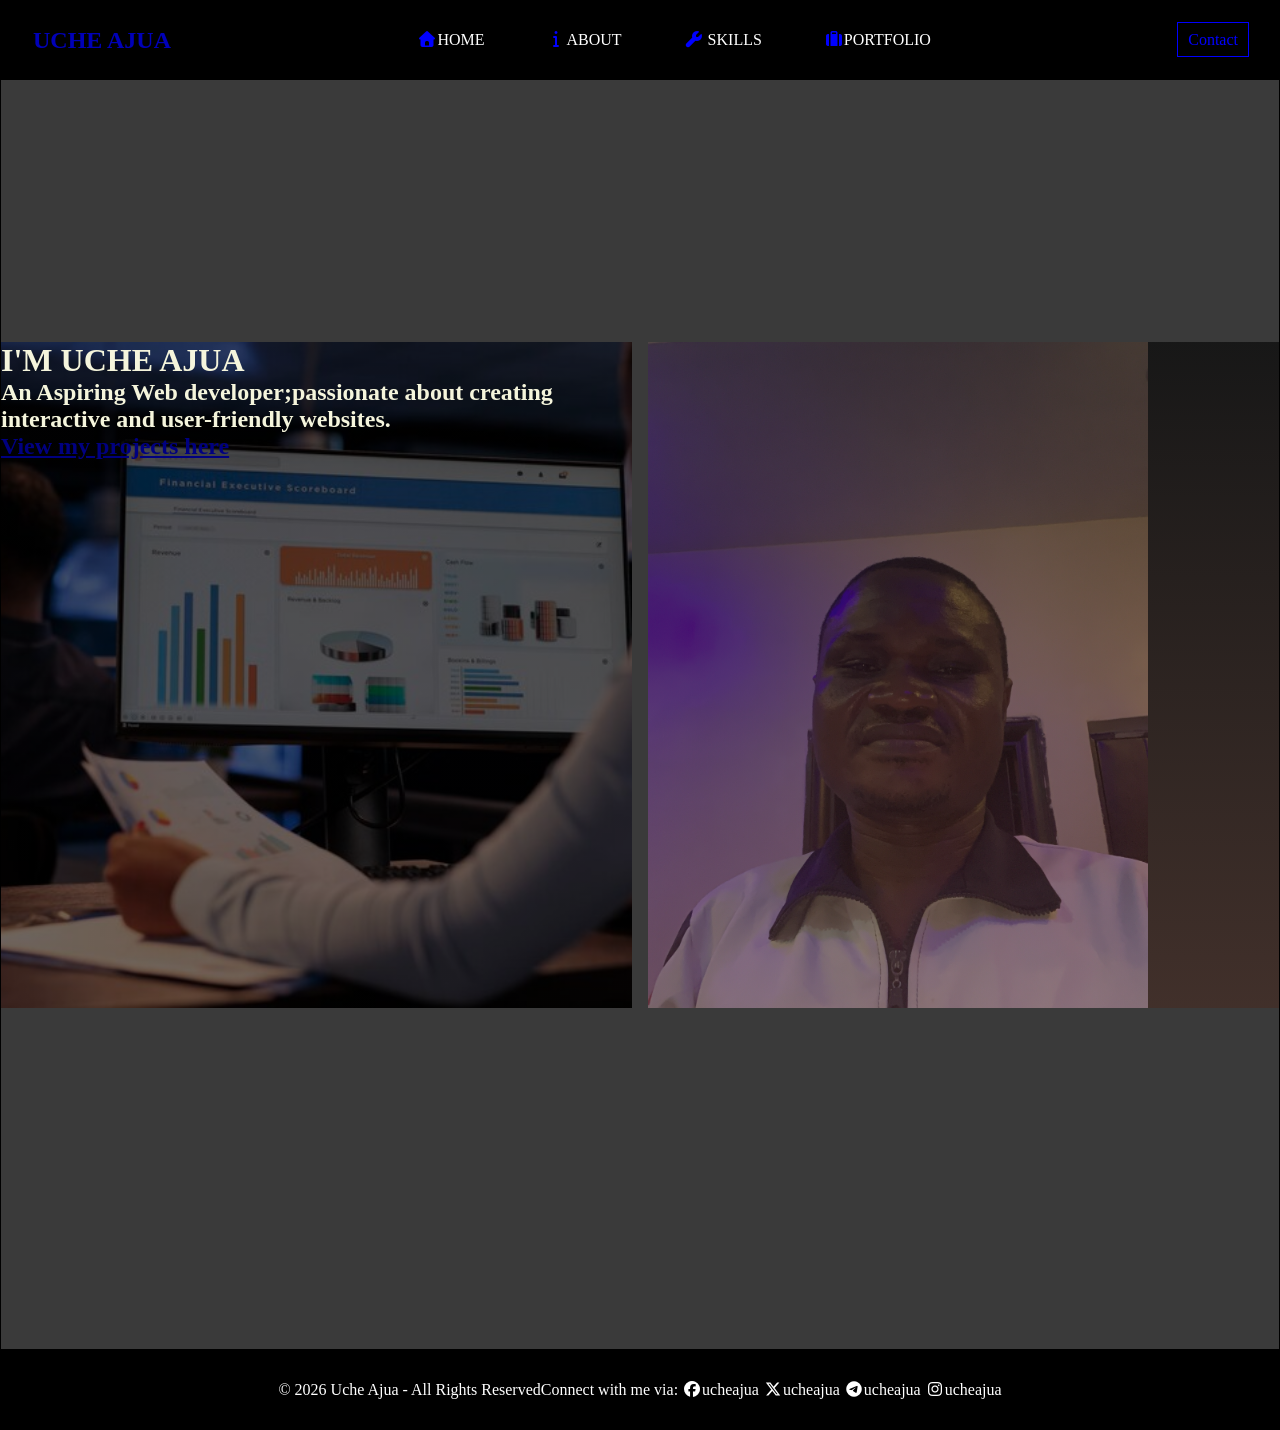
<file: index.html>
<!DOCTYPE html>
<html lang="en">
<head>
    <meta charset="UTF-8">
    <meta name="viewport" content="width=device-width, initial-scale=1.0">
    <link rel="stylesheet" href="assets/css/style.css">
    <link rel="stylesheet" href="assets/css/all.min.css">
    <title>Home</title>
</head>
<body>
    <div class="main-container">
        <div class="m-1">
              <header>
        <h2>UCHE AJUA</h2>


        
        <div class="navbar">
            <ul class="nav-items">
                <li><a href="index.html"><i class="fa-solid fa-house"></i>Home</a></li>
                <li><a href="about.html"><i class="fa-solid fa-info"></i>About</a></li>
                <li><a href="skill.html"><i class="fa-solid fa-wrench"></i> skills</a></li>
                <li><a href="portfolio.html"><i class="fa-solid fa-suitcase"></i>Portfolio</a></li>
            </ul>
        </div>
        
        <div class="action-btn"> 
            <a href="contact.html" class="take-action">Contact </a>
        </div>

        
        <div class="mobile-menu">
            <div class="line"></div>
            <div class="line"></div>
            <div class="line"></div>
        </div>
    </header>
</div>
        <div class="m-2">
            <h1>I'M UCHE AJUA</h1>
            <h2>An Aspiring Web developer;passionate about creating  interactive and user-friendly websites.            
        </h2>
         <h2><a href="portfolio.html">View my projects here</a></h2></div>
        <div class="m-3">
             
           
            </div>
        </div>
        <div class="m-4">
            <p>&copy; 2026 Uche Ajua - All Rights Reserved</p>
            <div class="social-links">
                <span>Connect with me via:</span>
                <i class="fa-brands fa-facebook"></i>ucheajua
                <i class="fa-brands fa-x-twitter"></i>ucheajua
                <i class="fa-brands fa-telegram"></i>ucheajua
                <i class="fa-brands fa-instagram"></i>ucheajua
        </div>
        
        
        
    </div>
</body>
</html>
</file>
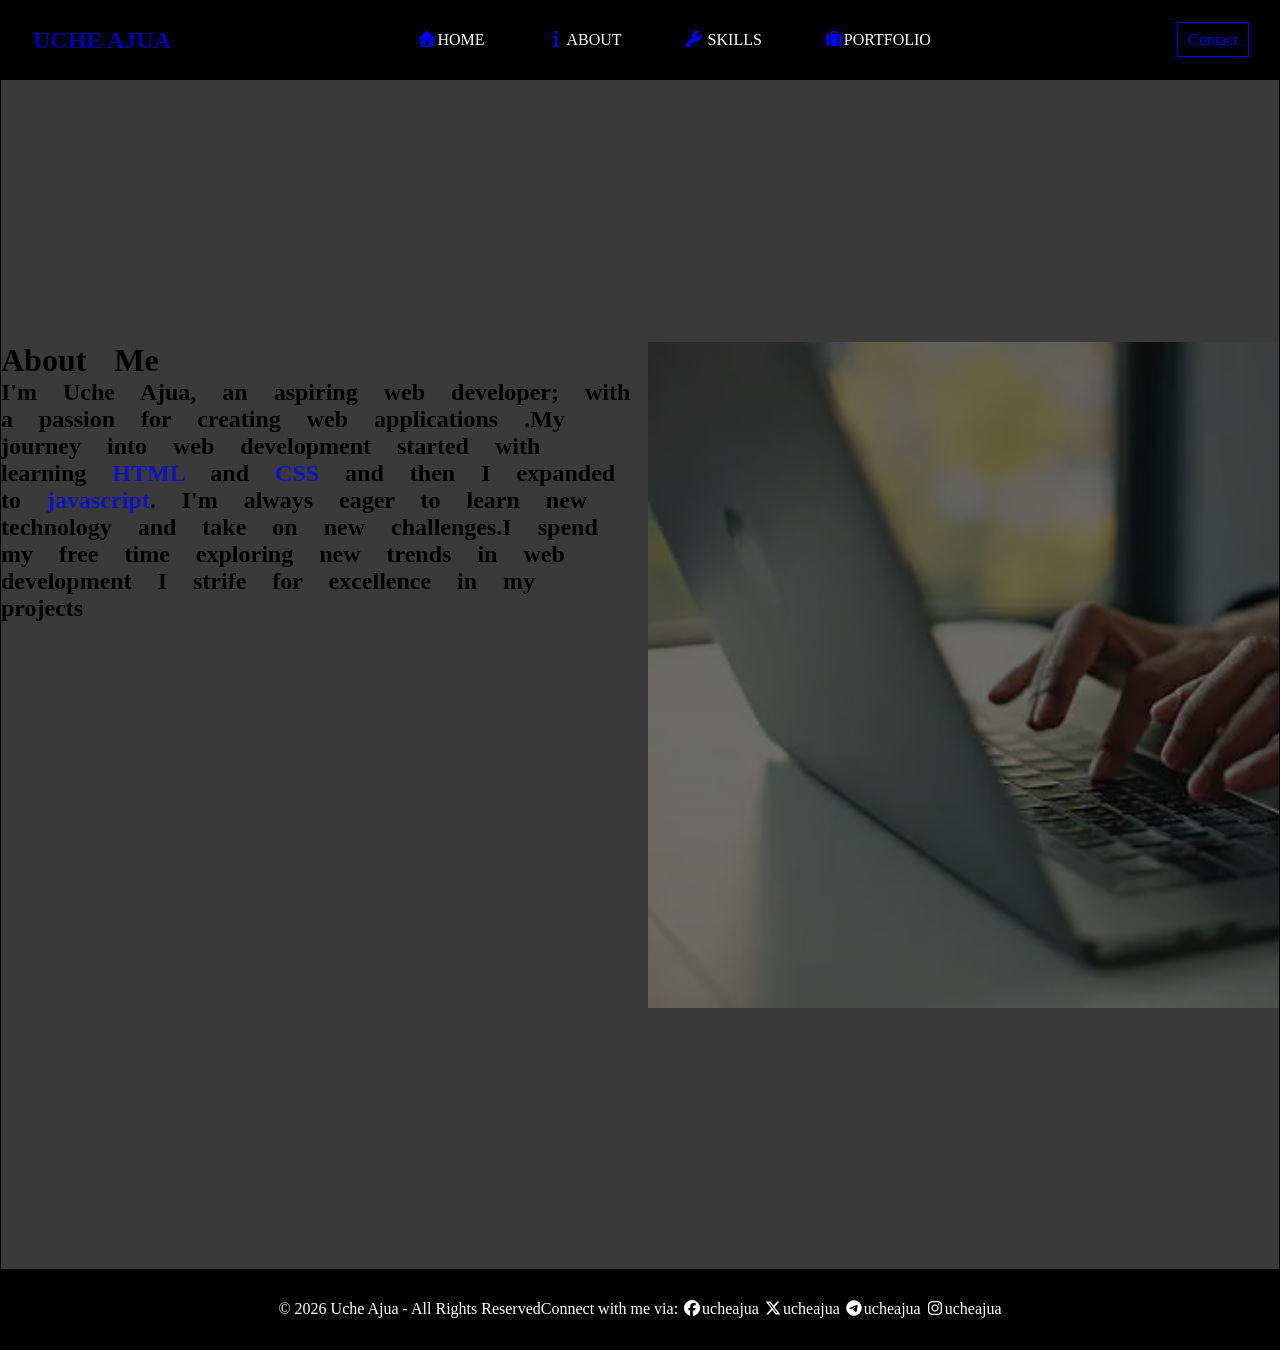
<file: about.html>
<!DOCTYPE html>
<html lang="en">
<head>
    <meta charset="UTF-8">
    <meta name="viewport" content="width=device-width, initial-scale=1.0">
    <link rel="stylesheet" href="assets/css/about-style.css">
    <link rel="stylesheet" href="assets/css/all.min.css">
    <title>Home</title>
</head>
<body>
    <div class="about">
        <div>
               <header>
        <h2>UCHE AJUA</h2>


        
        <div class="navbar">
            <ul class="nav-items">
                <li><a href="index.html"><i class="fa-solid fa-house"></i>Home</a></li>
                <li><a href="about.html"><i class="fa-solid fa-info"></i>About</a></li>
                <li><a href="skill.html"><i class="fa-solid fa-wrench"></i> skills</a></li>
                <li><a href="portfolio.html"><i class="fa-solid fa-suitcase"></i>Portfolio</a></li>
            </ul>
        </div>
        
        <div class="action-btn"> 
            <a href="contact.html" class="take-action">Contact </a>
        </div>

        
        <div class="mobile-menu">
            <div class="line"></div>
            <div class="line"></div>
            <div class="line"></div>
        </div>
    </header>
        </div>
        <div>
             <h1>About Me</h1>
            <h2>I'm Uche Ajua, an aspiring web developer;
            with a passion for creating web applications .My journey into web development started with learning 
           <span> HTML</span> and <span> CSS</span> and then I expanded to <span>javascript</span>.
            
                I'm always eager to learn new technology and take on new challenges.I spend my free time
            exploring new trends in web development I strife for excellence in my projects
        
            </h2>
        </div>
        <div>

        </div>
        <div>
             <p>&copy; 2026 Uche Ajua - All Rights Reserved</p>
            <div class="social-links">
                <span>Connect with me via:</span>
                <i class="fa-brands fa-facebook"></i>ucheajua
                <i class="fa-brands fa-x-twitter"></i>ucheajua
                <i class="fa-brands fa-telegram"></i>ucheajua
                <i class="fa-brands fa-instagram"></i>ucheajua
        </div>
    </div>
</body>
</html>
</file>
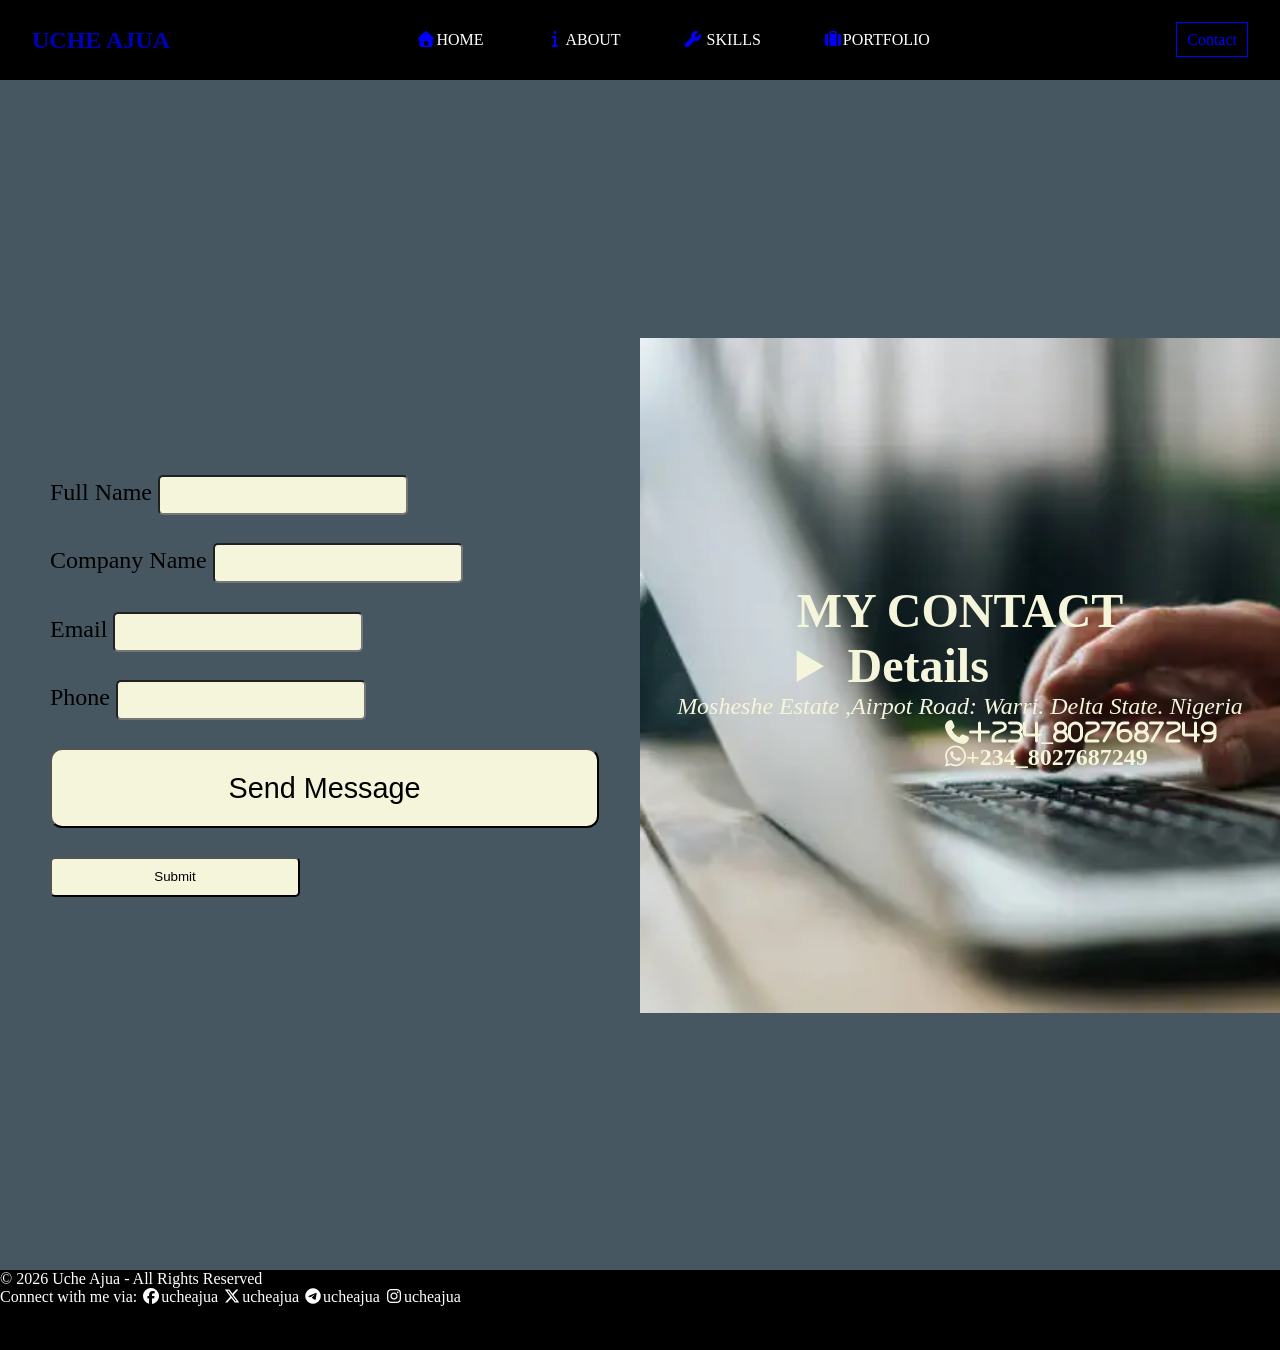
<file: contact.html>
<!DOCTYPE html>
<html lang="en">
<head>
    <meta charset="UTF-8">
    <meta name="viewport" content="width=device-width, initial-scale=1.0">
    <link rel="stylesheet" href="assets/css/about-style.css">
    <link rel="stylesheet" href="assets/css/all.min.css">
    <title>Contact</title>
</head>
<body>
    <div class="contact">
        <div class="contact-1">
                  <header>
        <h2>UCHE AJUA</h2>


        
        <div class="navbar">
            <ul class="nav-items">
                <li><a href="index.html"><i class="fa-solid fa-house"></i>Home</a></li>
                <li><a href="about.html"><i class="fa-solid fa-info"></i>About</a></li>
                <li><a href="skill.html"><i class="fa-solid fa-wrench"></i> skills</a></li>
                <li><a href="portfolio.html"><i class="fa-solid fa-suitcase"></i>Portfolio</a></li>
            </ul>
        </div>
        
        <div class="action-btn"> 
            <a href="contact.html" class="take-action">Contact </a>
        </div>

        
        <div class="mobile-menu">
            <div class="line"></div>
            <div class="line"></div>
            <div class="line"></div>
        </div>
    </header> 
        </div>
        <div class="contact-2">
             <form>
        <div class="form-group">
            <label for="name">full name</label>
        <input type="text" id="name">
        </div>
        
        <div class="form-group">
            <label for="company">company name</label>
            <input type="text" id="company">
        </div>
        <div class="form-group">
            <label for="email">Email</label>
            <input type="email" id="email">
        </div>
        <div class="form-group">
            <label for="phone">phone</label>
            <input type="tel" id="phone">
        </div>
        <button>send message</button>
        <div class="form-group">
            <label for="submit"></label>
            <input type="submit" id="submit">
        </div>
    
                
                    
                
                
            </form>
        </div>
        <div class="contact-3">
            <h1>MY CONTACT <DETAILS></DETAILS></h1>
            <address>
                Mosheshe Estate ,Airpot Road: Warri.
                Delta State.
                Nigeria
            </address>
            <i class="fa-solid fa-phone"><b>+234_8027687249</b></i>
            <i class="fa-brands fa-whatsapp"><b>+234_8027687249</b></i>

        </div>
        <div class="contact-4">
            <p>&copy; 2026 Uche Ajua - All Rights Reserved</p>
            <div class="social-links">
                <span>Connect with me via:</span>
                <i class="fa-brands fa-facebook"></i>ucheajua
                <i class="fa-brands fa-x-twitter"></i>ucheajua
                <i class="fa-brands fa-telegram"></i>ucheajua
                <i class="fa-brands fa-instagram"></i>ucheajua
        </div>
        </div>
    </div>
</body>
</html>
</file>
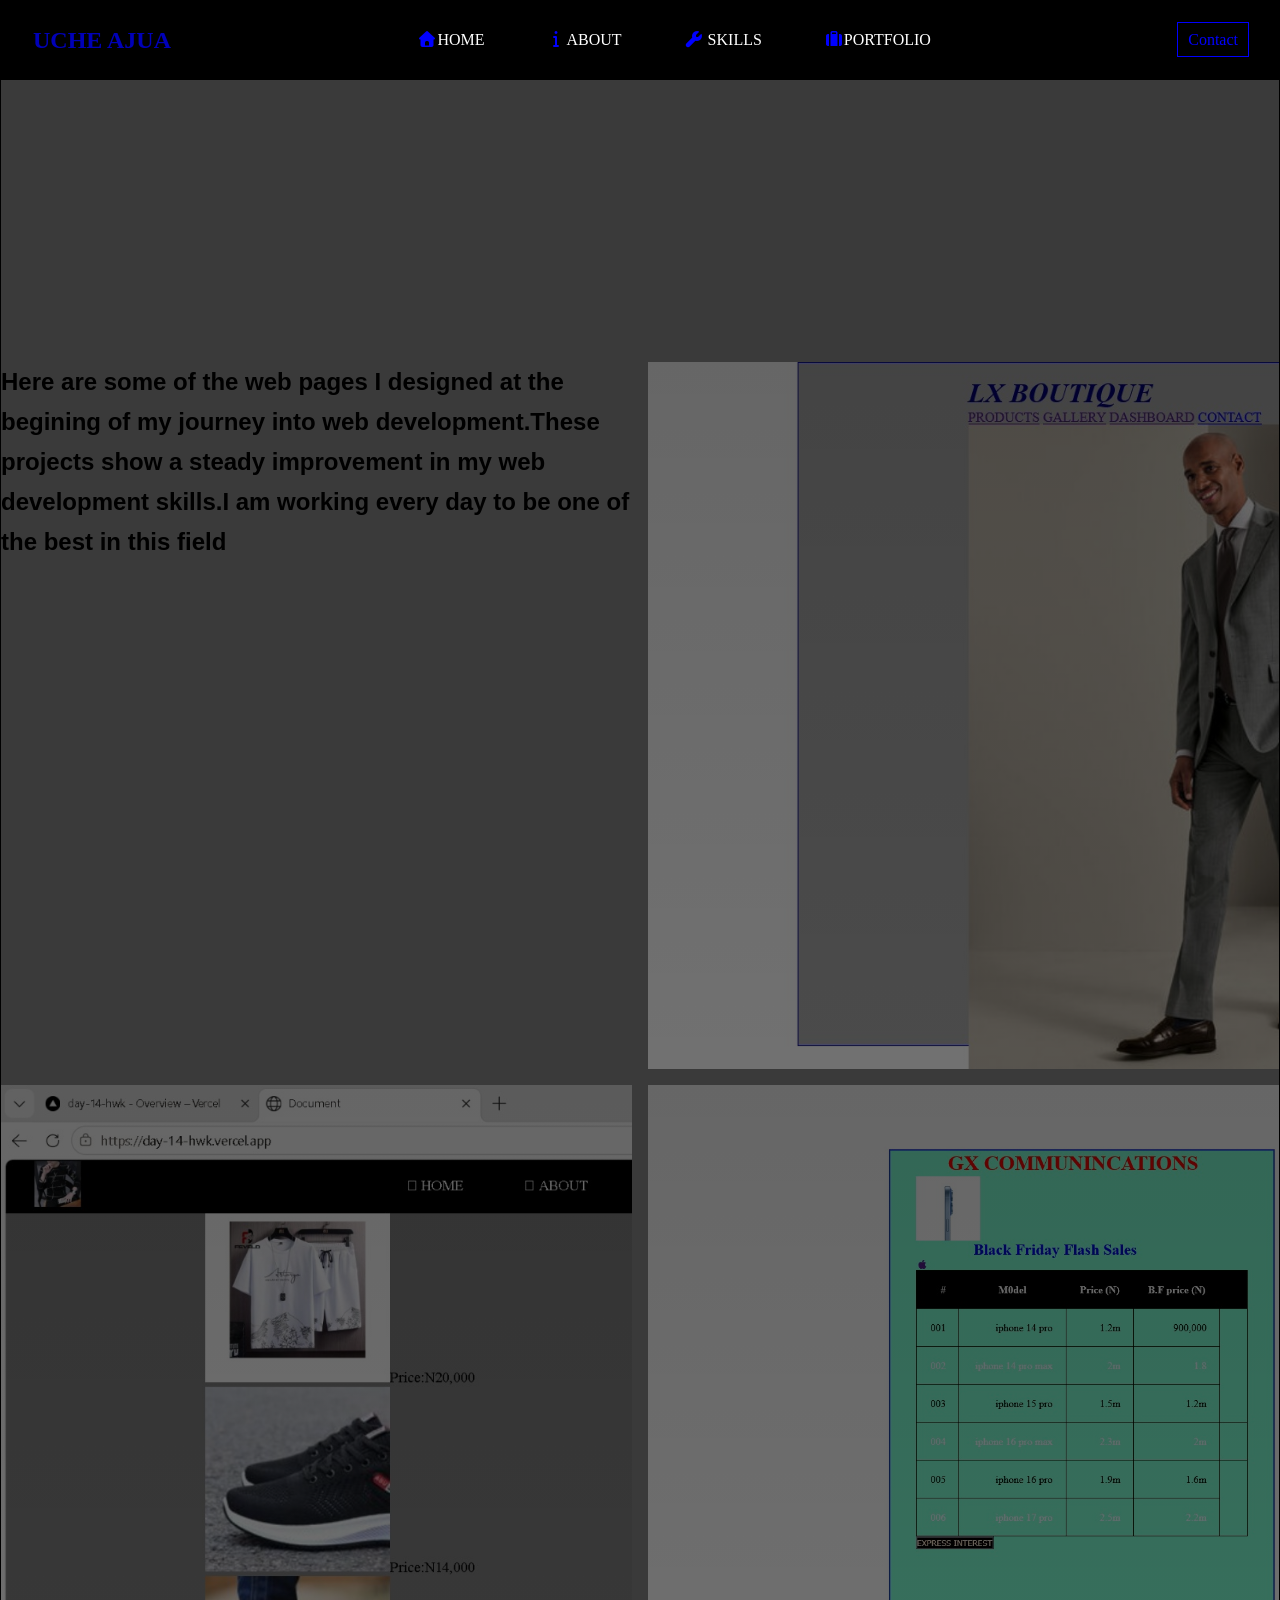
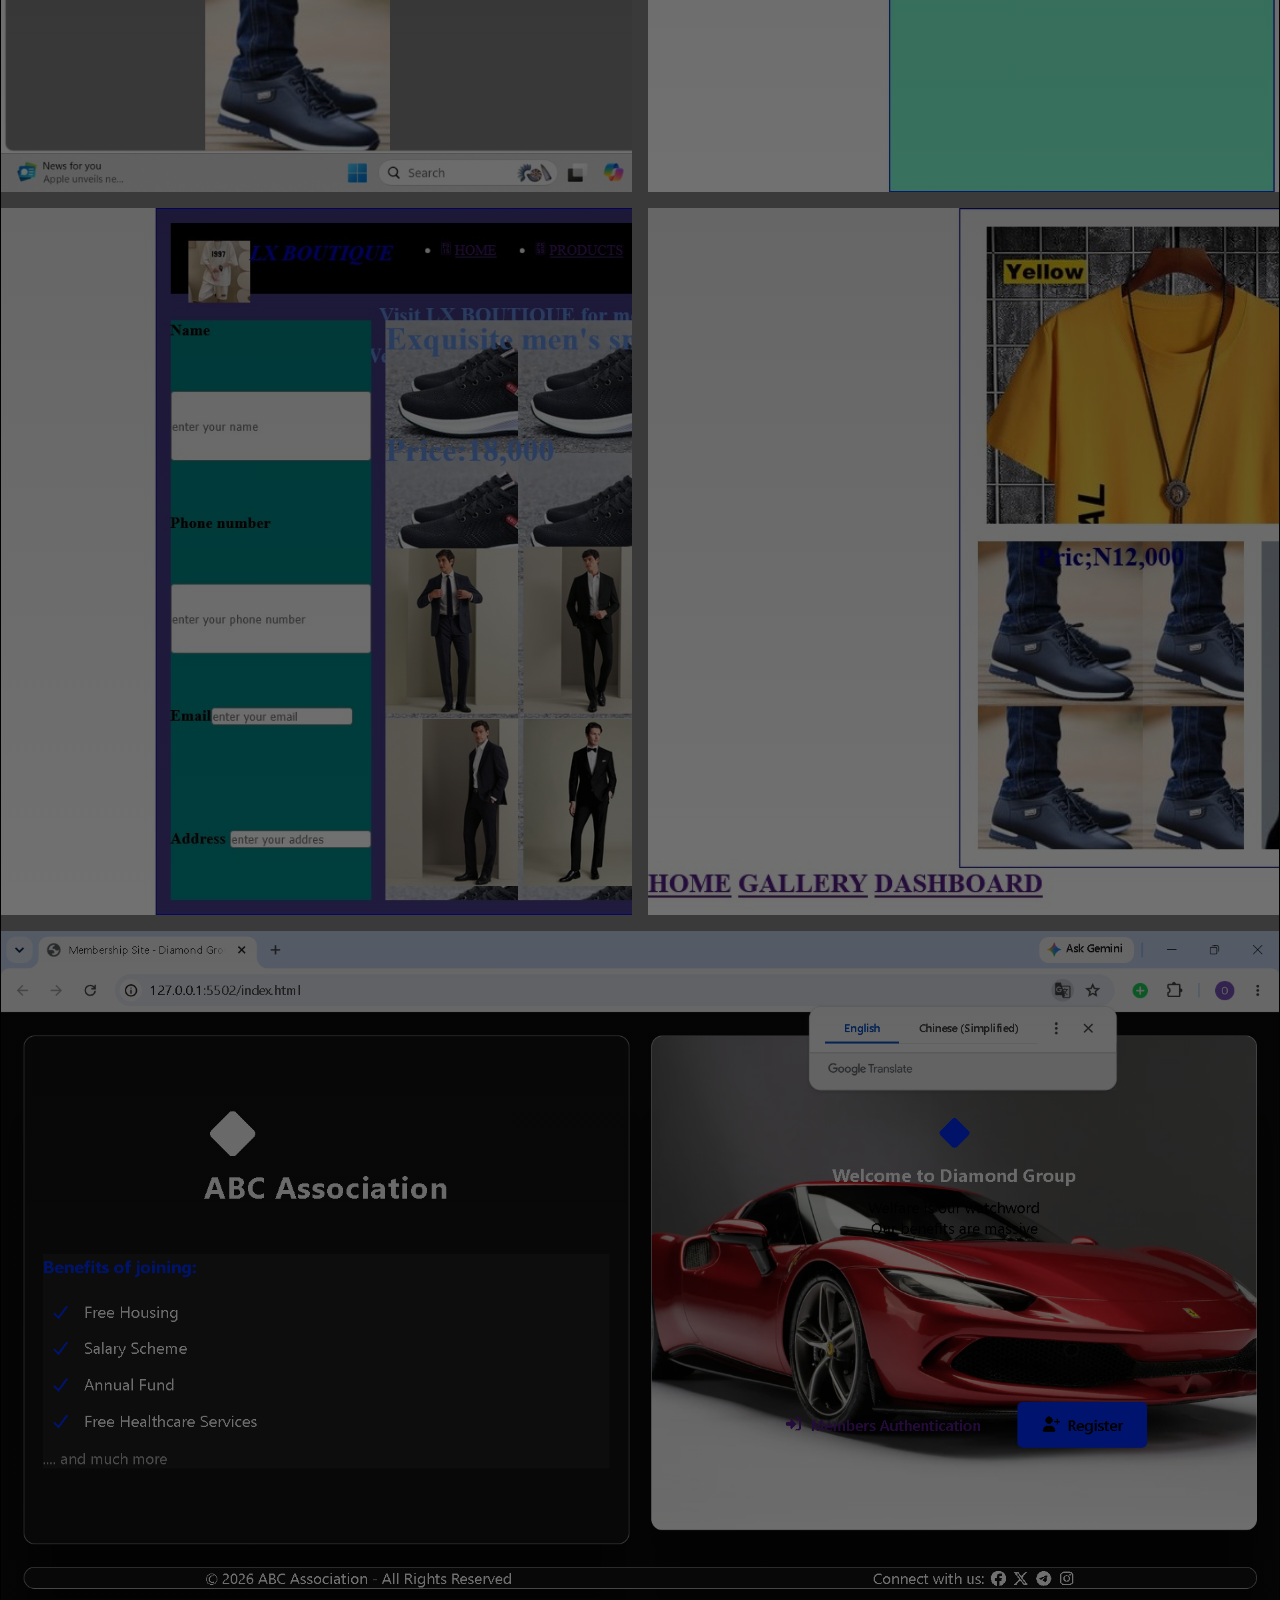
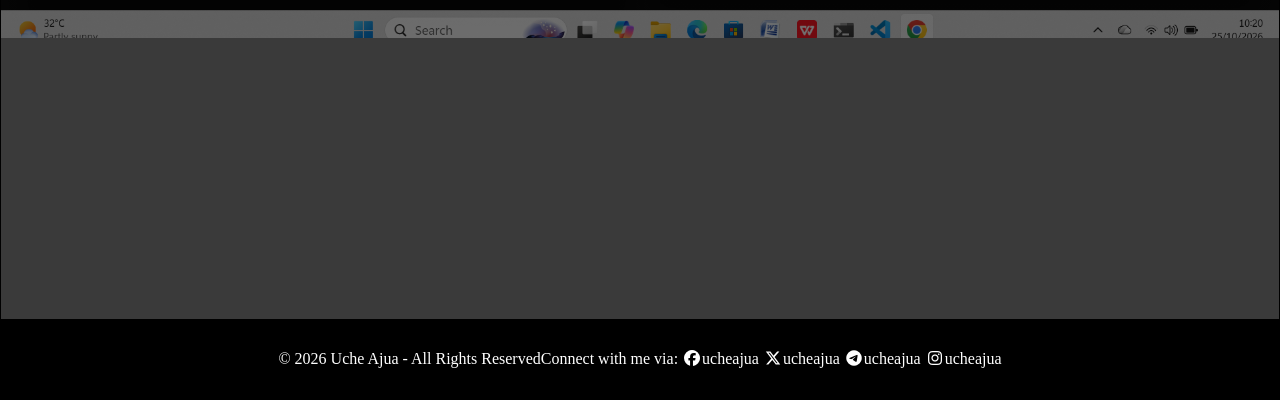
<file: portfolio.html>
<!DOCTYPE html>
<html lang="en">
<head>
    <meta charset="UTF-8">
    <meta name="viewport" content="width=device-width, initial-scale=1.0">
    <link rel="stylesheet" href="assets/css/portfolio.css">
    <link rel="stylesheet" href="assets/css/all.min.css">
    <title>Portfolio</title>
</head>
<body>
    <div class="portfolio">
        <div>
                  <header>
        <h2>UCHE AJUA</h2>


        
        <div class="navbar">
            <ul class="nav-items">
                <li><a href="index.html"><i class="fa-solid fa-house"></i>Home</a></li>
                <li><a href="about.html"><i class="fa-solid fa-info"></i>About</a></li>
                <li><a href="skill.html"><i class="fa-solid fa-wrench"></i> skills</a></li>
                <li><a href="portfolio.html"><i class="fa-solid fa-suitcase"></i>Portfolio</a></li>
            </ul>
        </div>
        
        <div class="action-btn"> 
            <a href="contact.html" class="take-action">Contact </a>
        </div>

        
        <div class="mobile-menu">
            <div class="line"></div>
            <div class="line"></div>
            <div class="line"></div>
        </div>
    </header>
        </div>
        <div>
            <h2>Here are some of the web pages I designed at the 
                begining of my journey into web development.These projects show a steady
                improvement in my web development skills.I am working every day to be  one of the best  in this  field
            </h2>
        </div>
        <div></div>
        <div></div>
        <div></div>
        <div></div>
        <div></div>
        <div></div>
        <div>
            <p>&copy; 2026 Uche Ajua - All Rights Reserved</p>
            <div class="social-links">
                <span>Connect with me via:</span>
                <i class="fa-brands fa-facebook"></i>ucheajua
                <i class="fa-brands fa-x-twitter"></i>ucheajua
                <i class="fa-brands fa-telegram"></i>ucheajua
                <i class="fa-brands fa-instagram"></i>ucheajua
        </div>
    </div>
</body>
</html>
</file>
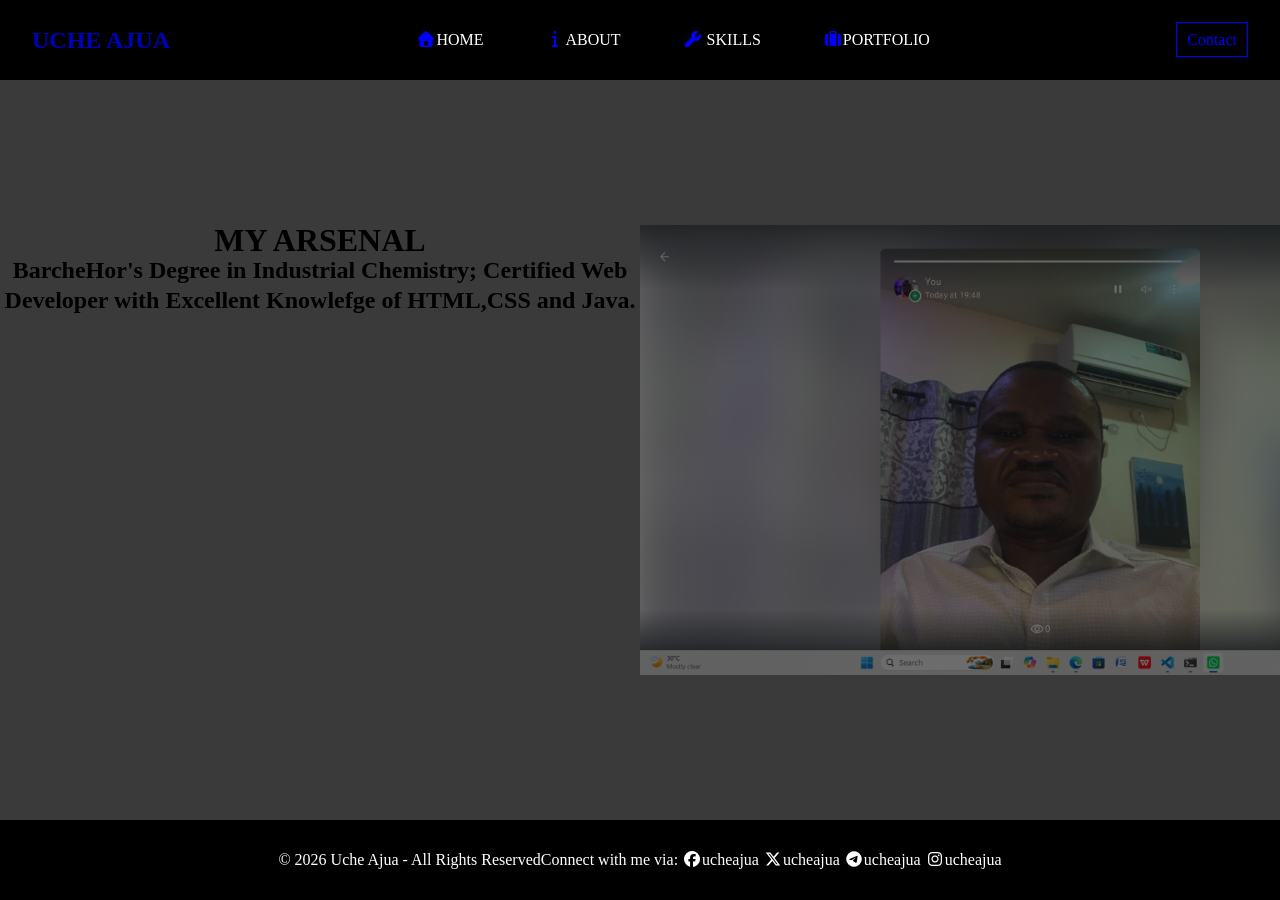
<file: skill.html>
<!DOCTYPE html>
<html lang="en">
<head>
    <meta charset="UTF-8">
    <meta name="viewport" content="width=device-width, initial-scale=1.0">
    <link rel="stylesheet" href="assets/css/portfolio.css">
    <link rel="stylesheet" href="assets/css/all.min.css">
    <title>Skils</title>

</head>
<body>
    <div class="skill">
        <div>
             <header>
        <h2>UCHE AJUA</h2>


        
        <div class="navbar">
            <ul class="nav-items">
                <li><a href="index.html"><i class="fa-solid fa-house"></i>Home</a></li>
                <li><a href="about.html"><i class="fa-solid fa-info"></i>About</a></li>
                <li><a href="skill.html"><i class="fa-solid fa-wrench"></i> skills</a></li>
                <li><a href="portfolio.html"><i class="fa-solid fa-suitcase"></i>Portfolio</a></li>
            </ul>
        </div>
        
        <div class="action-btn"> 
            <a href="contact.html" class="take-action">Contact </a>
        </div>

        
        <div class="mobile-menu">
            <div class="line"></div>
            <div class="line"></div>
            <div class="line"></div>
        </div>
    </header>  
        </div>
        <div>
            <h1>MY ARSENAL</h1>
            <h2>BarcheHor's Degree in Industrial Chemistry;
                Certified Web Developer with Excellent Knowlefge of HTML,CSS and Java.
            </h2>
        </div>
        <div></div>
        <div>
              <p>&copy; 2026 Uche Ajua - All Rights Reserved</p>
            <div class="social-links">
                <span>Connect with me via:</span>
                <i class="fa-brands fa-facebook"></i>ucheajua
                <i class="fa-brands fa-x-twitter"></i>ucheajua
                <i class="fa-brands fa-telegram"></i>ucheajua
                <i class="fa-brands fa-instagram"></i>ucheajua
        </div>
    </div>
</body>
</html>
</file>
<file: assets/css/style.css>
*{
    margin: 0;
    padding: 0;
    box-sizing: border-box;
}
body{
    background-color: #111111d3;
}
.main-container{
    display: grid;
    grid-template-columns: repeat(4, 1fr);
    grid-template-rows: repeat(4,1fr);
    border: 1px solid black;
    gap:1em;
    height: 150vh;
    width: 100%;
}
header{
    position: fixed;
    background-color: black;
    color: white;
    display: flex;
    align-items: center;
    justify-content: space-between;
    padding: 2px 2em;
    position: fixed;
    top: 0;
    width: 100%;
    height: 80px;
    
    

}
header h2{
    color: rgba(0, 0, 255, 0.723);

}
.nav-items{
    display: flex;
    align-items: center;
    justify-content: space-evenly;
    margin: 0 10px;
    list-style: none;
}


.nav-items a{
    padding: 20px;
    color: white;
    border: 1px solid black;
    border-radius: 5px;
    margin: 0 10px;
    text-decoration: none;
    text-transform: uppercase;
}
.nav-items i{
    color: blue;
}
.nav-items a:hover{
    border-color: black;
    transition: 0.5s ease-in-out;
    background-color: white;
    color: black;
    
}
.mobile-menu{
    cursor: pointer;
    display: none;
    
}
line{
    width: 30px;
    height: 2px;
    background-color: white;
    margin: 7px;
    
}
.take-action{
    width: 50px;
    text-decoration: none;
    background-color: black;
    color: blue;
    padding: 8px 10px;
    border: 1px solid blue;

}
.take-action:hover{
    border: 1px solid black;
    background-color: white;
    color: black;
    transition: 0.5s ease-in-out;
}
.m-2{
    grid-column: 1/3;
    grid-row: 2/4;
      background:linear-gradient(
        rgba(0, 0, 0, 0.6),
       rgba(0, 0, 0, 0.556)),url(../image/image/profile-img-1.png);
    background-size: cover;
    color:beige;
}
.m-2 a{
    color: navy;

}
.m-2 a:hover{
    color: white;
}
.m-3{
    grid-column: 3/5;
    grid-row: 2/4;
     background:linear-gradient(
        rgba(0, 0, 0, 0.6),
       rgba(71, 40, 30, 0.556)),url(../image/image/IMG_0057.jpg);
    background-size: contain;
    background-repeat: no-repeat;
}
.m-4{
    display: flex;
    grid-row: 4/5;
    grid-column: 1/5;
    background-color: black;
    color: white;
    justify-content: center;
    height: 80px;
    align-items: center;
}
</file>
<file: assets/css/about-style.css>
*{
    margin: 0;
    padding: 0;
    box-sizing: border-box;
}
body{
    background-color: #111111d3;
}
.about{
    display: grid;
    grid-template-columns: repeat(4, 1fr);
    grid-template-rows: repeat(4,1fr);
    border: 1px solid black;
    gap:1em;
    height: 150vh;
    width: 100%;
}
header{
    position: fixed;
    background-color: black;
    color: white;
    display: flex;
    align-items: center;
    justify-content: space-between;
    padding: 2px 2em;
    position: fixed;
    top: 0;
    width: 100%;
    height: 80px;
    
    

}
header h2{
    color: rgba(0, 0, 255, 0.723);

}
.nav-items{
    display: flex;
    align-items: center;
    justify-content: space-evenly;
    margin: 0 10px;
    list-style: none;
}


.nav-items a{
    padding: 20px;
    color: white;
    border: 1px solid black;
    border-radius: 5px;
    margin: 0 10px;
    text-decoration: none;
    text-transform: uppercase;
}
.nav-items i{
    color: blue;
}
.nav-items a:hover{
    border-color: black;
    transition: 0.5s ease-in-out;
    background-color: white;
    color: black;
    
}
.mobile-menu{
    cursor: pointer;
    display: none;
    
}
line{
    width: 30px;
    height: 2px;
    background-color: white;
    margin: 7px;
    
}
.take-action{
    width: 50px;
    text-decoration: none;
    background-color: black;
    color: blue;
    padding: 8px 10px;
    border: 1px solid blue;

}
.take-action:hover{
    border: 1px solid black;
    background-color: white;
    color: black;
    transition: 0.5s ease-in-out;
}
.about>div:nth-child(2){
    grid-row: 2/4;
    grid-column: 1/3;
    word-spacing: 20px;
    
}
.about>div:nth-child(2) span{
    color: blue;
    opacity: 0.7;
}
.about>div:nth-child(3){
    grid-row: 2/4;
    grid-column: 3/5;
     background:linear-gradient(
        rgba(0, 0, 0, 0.6),
       rgba(0, 0, 0, 0.556)),url(../image/image/profile-img-5.webp);
    background-size: cover;

}
.about>div:nth-child(4){
    display: flex;
    grid-row: 4/5;
    grid-column: 1/5;
    background-color: black;
    color: white;
    justify-content: center;
    height: 80px;
    align-items: center;
    align-self: self-end;
}


.contact{
    display: grid;
    grid-template-columns: 1fr 1fr;
    grid-template-rows: repeat(4,1fr);
     height: 150vh;
    width: 100%;
    background-color: rgba(123,204,260,0.2);


}
.contact>div:nth-child(2){
    display: flex;
    flex-direction: column;
    align-items: center;
    justify-content: center;
    grid-column: 1/2;
    grid-row: 2/4;
    
    
}
.contact-3{
    display: flex;
    flex-direction: column;
    grid-row: 2/4;
    grid-column: 2/3;
    align-items: center;
    justify-content: center;
    background-image: url(../image/image/profile-imge-3.webp);
    background-size: cover;
    color: beige;
     font-size: x-large;
}
form{

    
    
    display: grid;
    /* margin-top: 6opx; */
    font-size: x-large;
    margin-left: 40px;
    background: linear-gradient(rgba(123,204,260,0.2));
    height: 500px;
    width: 100%;
    padding-top: 50px;
    padding-left: 30px; 
    text-transform: capitalize;   

}
input{
    height: 40px;
    width: 250px;
    background-color: beige;
    border-radius: 5px;
}
button{
    height: 80px;
    background-color: beige;
    text-transform: capitalize;
    border-radius: 12px;
    width: 90%;
    font-size: larger;
}

.contact-4{
    grid-row: 4/5;
    grid-column: 1/3;
    background-color: black;
    color: white;
    justify-items: center;
    height: 80px;
    align-items: center;
    align-self: self-end;


}
</file>
<file: assets/css/portfolio.css>
*{margin: 0;
    padding: 0;
    box-sizing: border-box;
}
body{
    background-color: #111111d3;
}

.portfolio{
    display: grid;
    grid-template-columns: repeat(2, 1fr);
    grid-template-rows: repeat(10,1fr);
    border: 1px solid black;
    gap:1em;
    height: 400vh;
    width: 100%;
}
header{
    position: fixed;
    background-color: black;
    color: white;
    display: flex;
    align-items: center;
    justify-content: space-between;
    padding: 2px 2em;
    position: fixed;
    top: 0;
    width: 100%;
    height: 80px;
    
    

}
header h2{
    color: rgba(0, 0, 255, 0.723);

}
.nav-items{
    display: flex;
    align-items: center;
    justify-content: space-evenly;
    margin: 0 10px;
    list-style: none;
}


.nav-items a{
    padding: 20px;
    color: white;
    border: 1px solid black;
    border-radius: 5px;
    margin: 0 10px;
    text-decoration: none;
    text-transform: uppercase;
}
.nav-items i{
    color: blue;
}
.nav-items a:hover{
    border-color: black;
    transition: 0.5s ease-in-out;
    background-color: white;
    color: black;
    
}
.mobile-menu{
    cursor: pointer;
    display: none;
    
}
line{
    width: 30px;
    height: 2px;
    background-color: white;
    margin: 7px;
    
}
.take-action{
    width: 50px;
    text-decoration: none;
    background-color: black;
    color: blue;
    padding: 8px 10px;
    border: 1px solid blue;

}
.take-action:hover{
    border: 1px solid black;
    background-color: white;
    color: black;
    transition: 0.5s ease-in-out;
}
.portfolio>div:nth-child(2){
    display: flex;
    grid-row: 2/4;
    grid-column: 1/2;
    align-items: start;
    line-height: 40px;
    text-decoration: wavy;
    font-family: Arial, Helvetica, sans-serif;
}
.portfolio>div:nth-child(3){
    grid-row: 2/4;
    grid-column: 2/3;
     background:linear-gradient(
        rgba(0, 0, 0, 0.6),
       rgba(0, 0, 0, 0.556)),url(../image/image/WhatsApp\ Image\ 2026-10-19\ at\ 08.38.58.jpeg);
    background-size: cover;
}
.portfolio>div:nth-child(4){
    grid-row: 4/6;
    grid-column: 1/2;
      background:linear-gradient(
        rgba(0, 0, 0, 0.6),
       rgba(0, 0, 0, 0.556)),url(../image/image/WhatsApp\ Image\ 2026-10-14\ at\ 07.11.35.jpeg);
    background-size: cover;
}
.portfolio>div:nth-child(5){
    grid-row: 4/6;
    grid-column: 2/3;
     background:linear-gradient(
        rgba(0, 0, 0, 0.6),
       rgba(0, 0, 0, 0.556)),url(../image/image/WhatsApp\ Image\ 2026-10-13\ at\ 07.28.03.jpeg);
    background-size: cover;

}
.portfolio>div:nth-child(6){
    grid-row: 6/8;
    grid-column: 1/2;
     background:linear-gradient(
        rgba(0, 0, 0, 0.6),
       rgba(0, 0, 0, 0.556)),url(../image/image/WhatsApp\ Image\ 2026-10-19\ at\ 08.39.31.jpeg);
    background-size: cover;

}
.portfolio>div:nth-child(7){
    grid-row: 6/8;
    grid-column: 2/3;
    background:linear-gradient(
        rgba(0, 0, 0, 0.6),
       rgba(0, 0, 0, 0.556)),url(../image/image/WhatsApp\ Image\ 2026-10-19\ at\ 08.40.29.jpeg);
    background-size: cover;


}
.portfolio>div:nth-child(8){
    grid-column: 1/3;
    grid-row: 8/10;
    background:linear-gradient(
        rgba(0, 0, 0, 0.6),
       rgba(0, 0, 0, 0.556)),url(../image/image/Screenshot\ 2026-10-25\ 102016.png);
    background-size: cover;

}
.portfolio>div:nth-child(9){
    grid-row: 10/11;
    grid-column: 1/3;
    display: flex;
    background-color: black;
    color: white;
    justify-content: center;
    height: 80px;
    align-items: center;
    align-self: self-end;
}
.skill{
    display: grid;
    grid-template-columns: 1fr 1fr;
    grid-template-rows: repeat(4,1fr);
    height: 100vh;
    width: 100%;
}
.skill>div:nth-child(2){
    grid-column: 1/2;
    grid-row: 2/4;
    align-items: center;
    text-align: center;
    line-height: 30px;
    font-family: Georgia, 'Times New Roman', Times, serif;
}
.skill>div:nth-child(3){
    grid-column: 2/3;
    grid-row: 2/4;
     background:linear-gradient(
        rgba(0, 0, 0, 0.6),
       rgba(0, 0, 0, 0.556)),url(../image/image/profile-7.png);
    background-size: cover;

}
.skill>div:nth-child(4){
    grid-row: 4/5;
    grid-column: 1/3;
    display: flex;
    background-color: black;
    color: white;
    justify-content: center;
    height: 80px;
    align-items: center;
    align-self: self-end;
}
</file>
